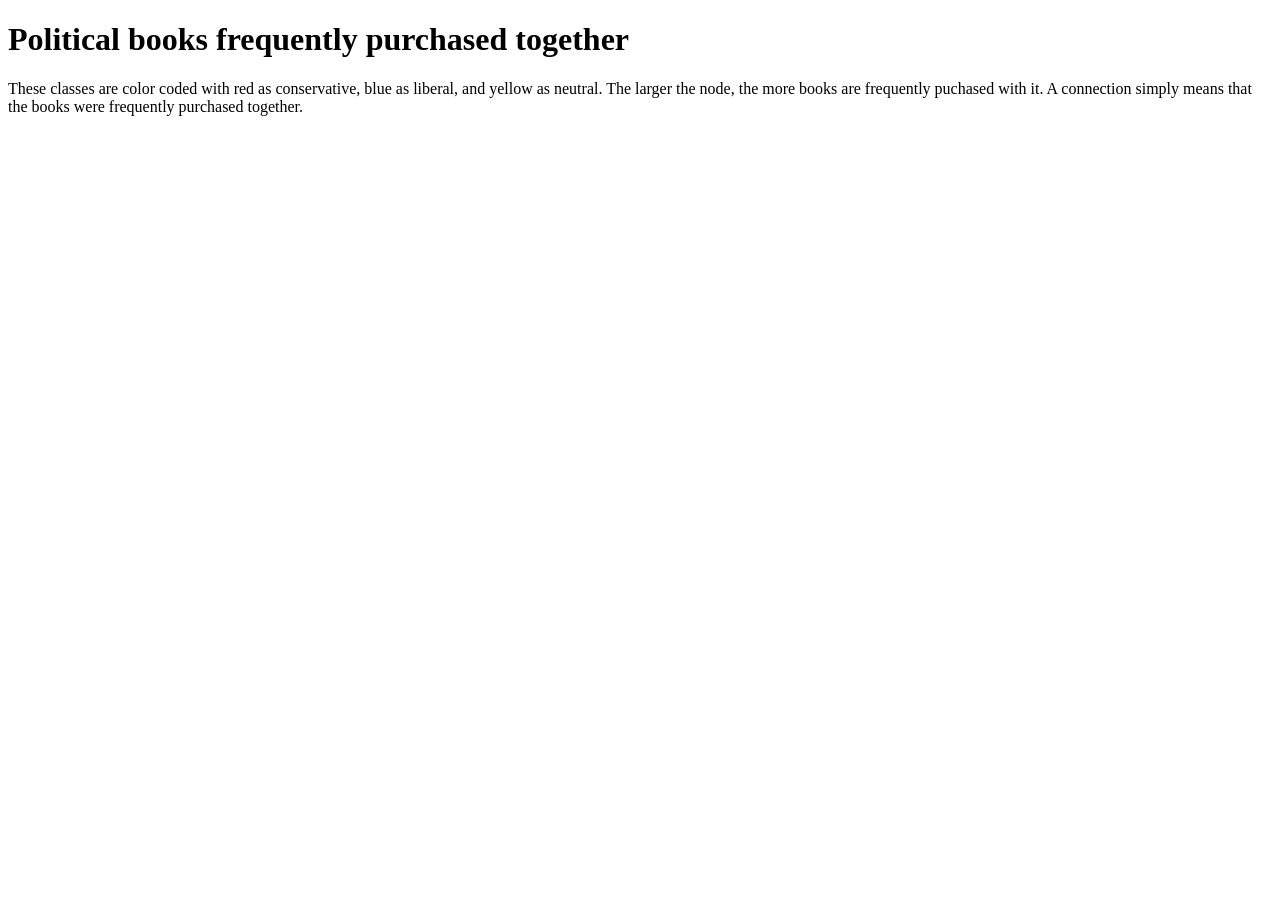
<file: HW2/1/index.html>
<!-- Idea from: http://bl.ocks.org/ccmcc/5182685 -->

<!DOCTYPE html>
<meta charset="utf-8">
<style>

.link {
  stroke: #999;
  stroke-opacity: .6;
}

.node {
  stroke: #fff;
  stroke-width: .5px;
}

.node text {
  pointer-events: none;
  font: 15px sans-serif;
  font-weight: bolder;
}

/* 3 class colors: Red: Conservative, Blue: Liberal, Yellow: Neutral */
.node.c {
  fill: red;
  stroke-opacity: .3;
  stroke-width: 4;
}

.node.l {
  fill: blue;
  stroke-opacity: .3;
  stroke-width: 4;
}

.node.n {
  fill: yellow;
  stroke-opacity: .3;
  stroke-width: 4;
}

</style>
</style>
<body>
<h1>Political books frequently purchased together</h1>
<p>These classes are color coded with red as conservative, blue as liberal, and yellow as neutral.  The larger the node, the more books are frequently puchased with it.  A connection simply means that the books were frequently purchased together.</p>
<script type="text/javascript" src="http://d3js.org/d3.v3.min.js"></script>
<script>

var linkpath = ("links.csv");
var nodepath = ("nodes.csv");

var // width = 1000,
    width = window.innerWidth,
    // height = 600,
    height = window.innerHeight;

var color = d3.scale.category20();


var svg = d3.select("body").append("svg")
    .attr("width", width)
    .attr("height", height);


// Want to have different labels
// SETTING UP THE FORCE LAYOUT
  var force = d3.layout.force()
  //using width/height from above, but size is mainly det'd by linkDistance and charge
    .size([width, height])
    // how far between nodes
    .linkDistance(80)
    // changes how close nodes will get to each other. Neg is farther apart.
    .charge(-450);


d3.csv(nodepath, function(nodes) {

  var nodelookup = {};
  var nodecollector = {};

   count = 0;
// we want to create a lookup table that will relate the links file and the nodes file
    nodes.forEach(function(row) {
    nodelookup[row.node] = count;

    nodecollector[row.node] = {name: row.node, label: row.n_label, group: row.class, degree: row.degree};
    //console.log(nodecollector)

    //console.log(row.node)
    //console.log(nodelookup)

    count++;
 });

//Get all the links out of of the csv in a way that will match up with the nodes

d3.csv(linkpath, function(linkchecker) {

  var linkcollector = {};
  indexsource = 0;
  indextarget = 0;
    count= 0;
    //console.log(nodelookup['celery'])
    linkchecker.forEach(function(link) {

	linkcollector[count] = {source: nodelookup[link.source], target: nodelookup[link.target] };
    // console.log(linkcollector[count])
	count++
});

//console.log(linkcollector)
var nodes = d3.values(nodecollector);
var links = d3.values(linkcollector);

//console.log(nodes)
//console.log(links)

  // Create the link lines.
  var link = svg.selectAll(".link")
      .data(links)
     .enter().append("line")
     .attr("class", "link");

  // Create the node circles.
  var node = svg.selectAll(".node")
      .data(nodes)
    .enter().append("g")
    .attr("class", "node")
    .call(force.drag);

 //put in little circles to drag & add size
  node.append("circle")
      //.attr("r", 4.5)
      .attr("r", function(d) {return d.degree; })
    .attr("class", function(d) { return "node " + d.group; })
    .call(force.drag);

//add the words
 node.append("text")
      .attr("dx", 12)
      .attr("dy", ".35em")
      .text(function(d) {
            if(d.degree > 10) {     // only label nodes with degree > 10
                return d.label}
            });

//get it going!
 force
      .nodes(nodes)
      .links(links)
      .start();

  force.on("tick", function() {


    link.attr("x1", function(d) { return d.source.x; })
        .attr("y1", function(d) { return d.source.y; })
        .attr("x2", function(d) { return d.target.x; })
        .attr("y2", function(d) { return d.target.y; });

//I think that translate changes all of the x and ys at once instead of one by one?
    node.attr("transform", function(d) { return "translate(" + d.x + "," + d.y + ")"; });

  })


  });
  });

</script>
</file>
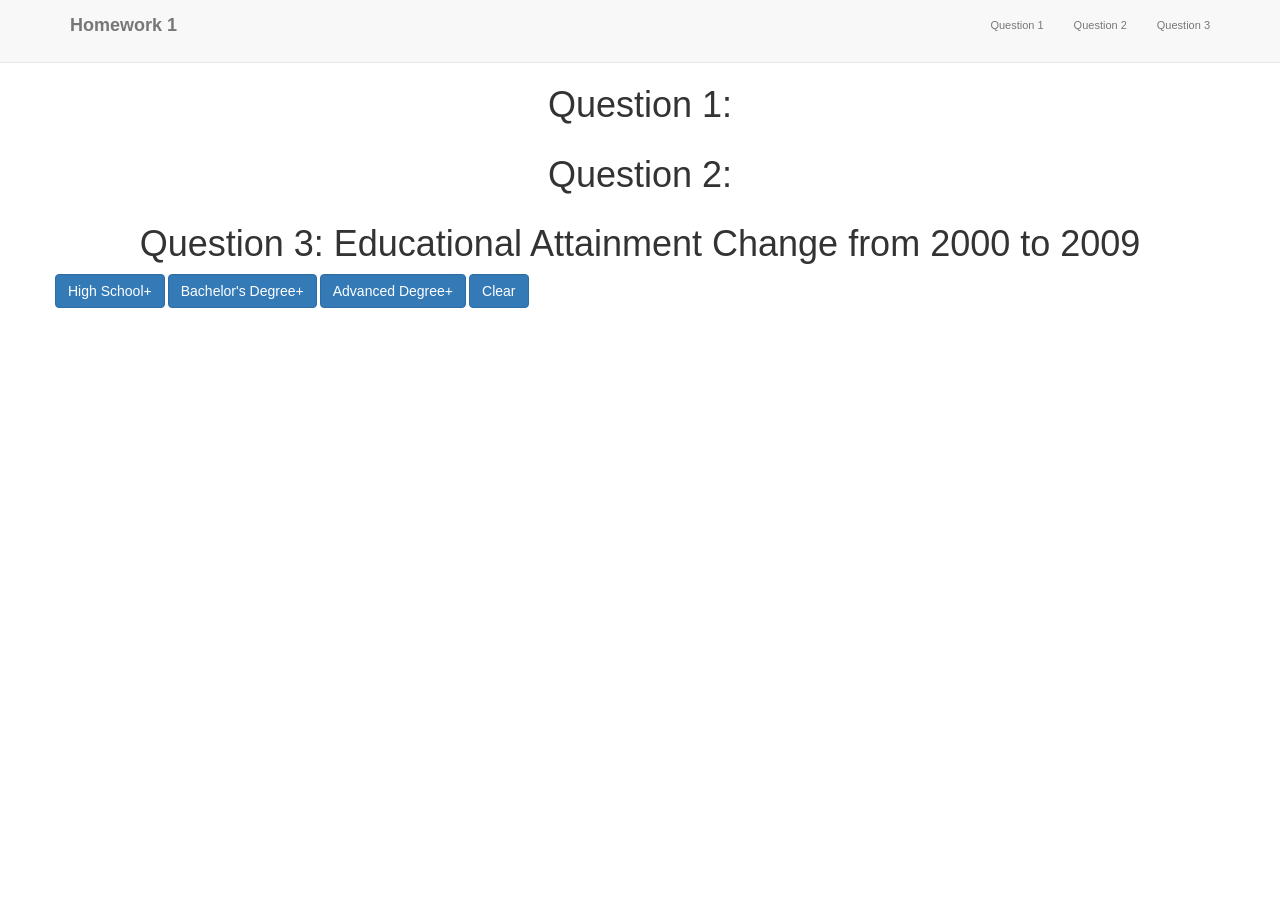
<file: HW1 Final Code/zz_map/maps/index.html>
<!DOCTYPE html>
<html lang="en">
<head>
<meta charset="utf-8">
<script src="https://d3js.org/d3.v4.min.js" type="text/javascript"></script>
<script src="http://ajax.googleapis.com/ajax/libs/jquery/1.8.3/jquery.min.js"></script>
<script src="js/maps.js"  type="text/javascript"></script>
<link rel="stylesheet" href="http://maxcdn.bootstrapcdn.com/bootstrap/3.3.7/css/bootstrap.min.css">
<script src="http://maxcdn.bootstrapcdn.com/bootstrap/3.3.7/js/bootstrap.min.js"></script>
<style type="text/css">

/* Legend Font Style */
body {
	font: 11px sans-serif;
	background-color: #ffffff;
	padding-top: 65px;
}

/* Legend Position Style */
.legend {
	position:absolute;
	left:20px;
	top:30px;
}

.axis text {
	font: 10px sans-serif;
}

.axis line, .axis path {
	fill: none;
	stroke: #000;
	shape-rendering: crispEdges;
}

</style>
<title>Question 3</title>
</head>
<body id="page-top" class="index">
  <div class="containter">
		<!-- Navigation -->
    <nav id="mainNav" class="navbar navbar-default navbar-custom navbar-fixed-top">
		<div class="container">
			<div class="navbar-header page-scroll">
					<button type="button" class="navbar-toggle" data-toggle="collapse" data-target="#bs-example-navbar-collapse-1">
							<span class="sr-only">Toggle navigation</span>Questions<i class="fa fa-bars"></i>
					</button>
						<ul class="list-inline">
							<li><a class="navbar-brand page-scroll" href="#page-top"><strong>Homework 1</strong></a></li>
						</ul>
			</div>
			<!-- Collect the nav links, forms, and other content for toggling -->
			<div class="collapse navbar-collapse" id="bs-example-navbar-collapse-1">
					<ul class="nav navbar-nav navbar-right">
							<li class="hidden">
									<a href="#page-top"></a>
							</li>
							<li>
								<a class="page-scroll" href="#q1">Question 1</a>
							</li>
							<li>
								<a class="page-scroll" href="#q2">Question 2</a>
							</li>
							<li>
								<a class="page-scroll" href="#q3">Question 3</a>
							</li>
					</ul>
			</div>
			<!-- /.navbar-collapse -->
		</div> <!-- Container close-->
		</nav>
		<section id="q1">
			<div class="container">
				<h1 class="text-center">Question 1: </h1>
			</div>
		</section>
		<section id="q2">
			<div class="container">
				<h1 class="text-center">Question 2: </h1>
			</div>
		</section>

		<section id="q3">
			<div class="container">
			<h1 class="text-center">Question 3: Educational Attainment Change from 2000 to 2009</h1>
		    <div class="row">
		      <button id="hs" type="button" class="btn btn-primary">High School+</button>
		      <button id="bs" type="button" class="btn btn-primary">Bachelor's Degree+</button>
		      <button id="adv" type="button" class="btn btn-primary">Advanced Degree+</button>
		      <button id="clear" type="button" class="btn btn-primary">Clear</button>
		    </div>
			</div>
		</section>

  </div> <!-- Main Container -->

</body>
</html>
</file>
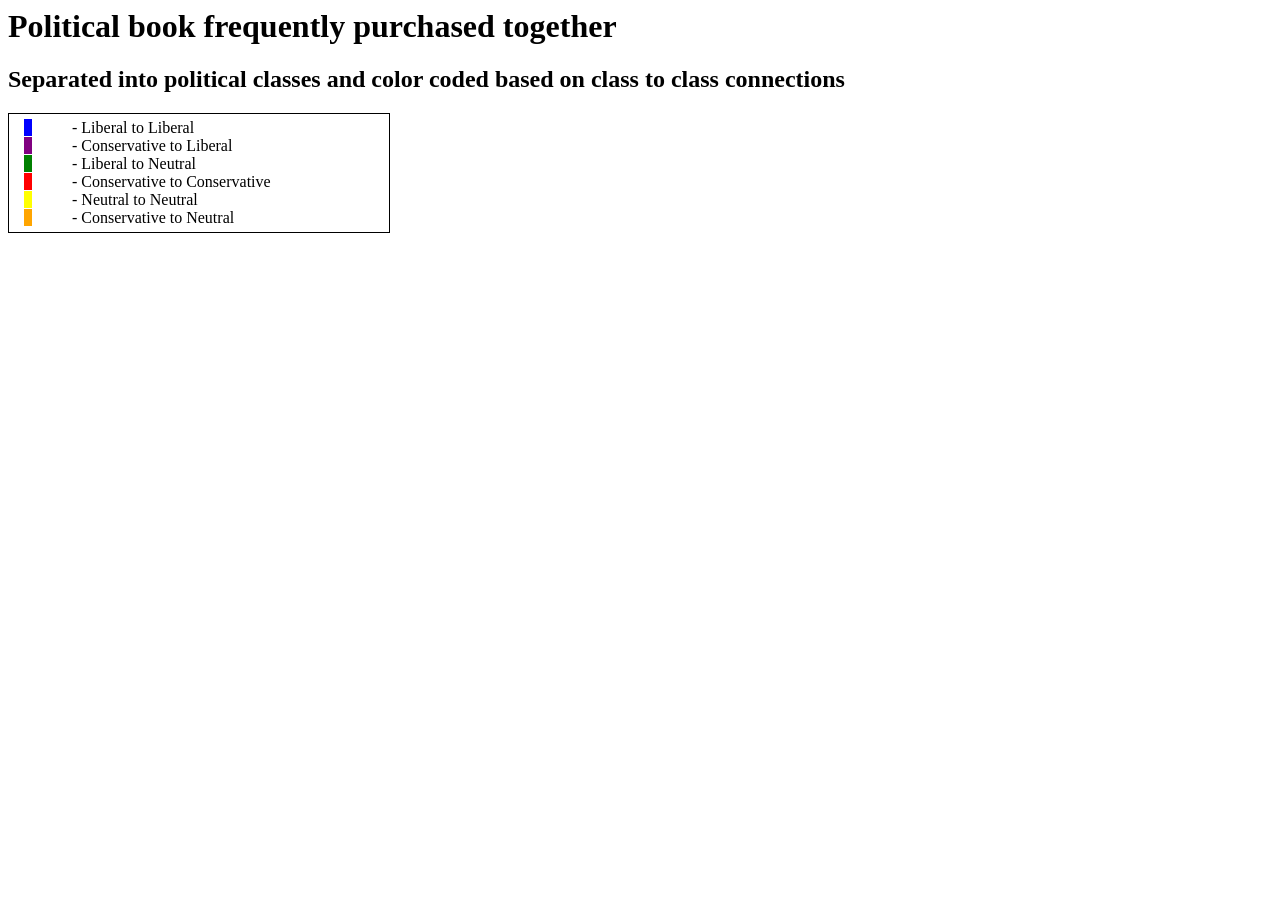
<file: HW2/Final Submitted Code/q2/index.html>
<html xmlns="http://www.w3.org/1999/xhtml">
<head>
  <title>D3 in Action Adjacency Matrix</title>
  <meta charset="utf-8" />
</head>
<script src="http://d3js.org/d3.v3.min.js" charset="utf-8"></script>
<script src="http://d3js.org/queue.v1.min.js" type="text/javascript"></script>
<style>
.tick line {
  shape-rendering: crispEdges;
  stroke: #000;
}
line.minor  {
  stroke: #777;
  stroke-dasharray: 2,2;
}
path.domain {
  fill: none;
  stroke: black;
}
.red {
  color: red;
}
.orange {
  color: orange;
}
.yellow {
  color: yellow;
}
.green {
  color: green;
}
.blue {
  color: blue;
}
.purple {
  color: purple;
}

dl {
    width: 350px;
    background: #fff;
    border: 1px solid #000;
    padding: 5px 15px;

}

dt, dd
{
display: inline;
}
ds
{
background-color: blue;
}

</style>
<body onload="adjacency()">

<h1>Political book frequently purchased together</h1>
<h2>Separated into political classes and color coded based on class to class connections</h2>

<dl>
<dt style="background-color: blue;"> &nbsp   </dt>
<dd> - Liberal to Liberal<br></dd>


<dt style="background-color: purple;"> &nbsp   </dt>
<dd> - Conservative to Liberal<br></dd>

<dt style="background-color: green;"> &nbsp   </dt>
<dd> - Liberal to Neutral<br></dd>

<dt style="background-color: red;"> &nbsp   </dt>
<dd> - Conservative to Conservative<br></dd>



<dt style="background-color: yellow;"> &nbsp   </dt>
<dd> - Neutral to Neutral<br></dd>

<dt style="background-color: orange;"> &nbsp   </dt>
<dd> - Conservative to Neutral<br></dd>

</dl>




<div id="vizcontainer">
<!-- <svg style="width:500px;height:500px;border:1px lightgray solid;" /> -->

</div>
  <footer>
<script>


var // width = 1000,
    width = 2000,
    // height = 600,
    height = 2000;
var color = d3.scale.category20();
var svg = d3.select("body").append("svg")
    .attr("width", width)
    .attr("height", height);
  function adjacency() {
    queue()
    .defer(d3.csv, "nodes.csv")
    .defer(d3.csv, "edges.csv")
    .await(function(error, file1, file2) { createAdjacencyMatrix(file1, file2); });
    function createAdjacencyMatrix(nodes,edges) {
      var edgeHash = {};
      for (x in edges) {
        var id = edges[x].source + "-" + edges[x].target;
        edgeHash[id] = edges[x];
        // console.log(id); // Bush vs. the Beltway-1000 Years for Revenge
      }
      matrix = [];
      //create all possible edges
      for (a in nodes) {
        for (b in nodes) {
          var grid = {id: nodes[a].id + "-" + nodes[b].id, x: b, y: a, weight: 0};
          // console.log(grid)
          if (edgeHash[grid.id]) {
            grid.weight = edgeHash[grid.id].class;
            console.log(grid.weight);
          }
          matrix.push(grid);
        }
      }
      d3.select("svg")
      .append("g")
      .attr("transform", "translate(300,300)")
      .attr("id", "adjacencyG")
      .selectAll("rect")
      .data(matrix)
      .enter()
      .append("rect")
      .attr("width", 10)
      .attr("height", 10)
      .attr("x", function (d) {return d.x * 10})
      .attr("y", function (d) {return d.y * 10})
      .style("stroke", "black")
      .style("stroke-width", "1px")
      .style("fill", "red")
      .style("fill", function (d) {return d.weight})
      .style("fill-opacity", function (d) {return d.weight * .2})
      .on("mouseover", gridOver)
      var scaleSize = nodes.length * 10;
      var nameScale = d3.scale.ordinal().domain(nodes.map(function (el) {return el.id})).rangePoints([0,scaleSize],1);
      xAxis = d3.svg.axis().scale(nameScale).orient("top").tickSize(4);
      yAxis = d3.svg.axis().scale(nameScale).orient("left").tickSize(4);
      d3.select("#adjacencyG").append("g").call(xAxis)
      .selectAll("text")
      .style("text-anchor", "end")
	  .style("font-size", "60%")
      .attr("transform", "translate(-5,-3) rotate(55)");
      d3.select("#adjacencyG").append("g").call(yAxis)
	  .style("font-size", "60%");
      function gridOver(d,i) {
        d3.selectAll("rect").style("stroke-width", function (p) {return p.x == d.x || p.y == d.y ? "3px" : "1px"})
      }
    }
  }
  </script>
  </footer>
</body>
</html>
</file>
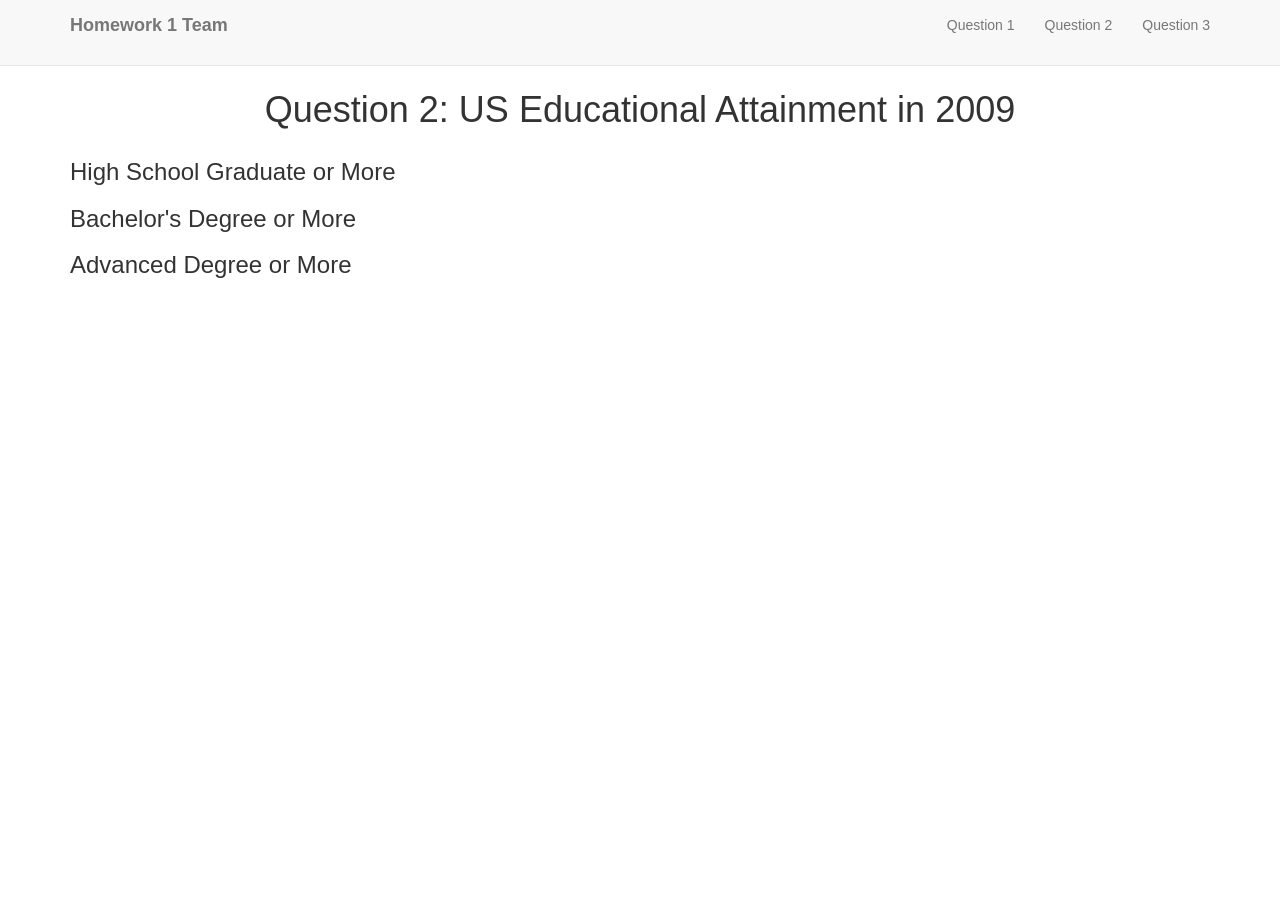
<file: HW1 Final Code/q2.html>
<!DOCTYPE html>
<html lang="en">
<head>
<meta charset="utf-8">
<script src="//d3js.org/d3.v3.min.js" type="text/javascript"></script>
<script src="http://labratrevenge.com/d3-tip/javascripts/d3.tip.v0.6.3.js"></script>

<!-- <script src="js/d3.legend.js"></script> -->
<link rel="stylesheet" href="http://maxcdn.bootstrapcdn.com/bootstrap/3.3.7/css/bootstrap.min.css">
<script src="http://maxcdn.bootstrapcdn.com/bootstrap/3.3.7/js/bootstrap.min.js"></script>
<style type="text/css">

/* Legend Font Style */
			#barChart1 .bar {
				fill: steelblue;
			}

			#barChart1 .bar:hover {
				fill: brown;
			}

			#barChart2 .bar {
				fill: green;
			}

			#barChart2 .bar:hover {
				fill: brown;
			}
			.axis{
				font: 10px sans-serif;
			}

			#barChart3 .bar {
				fill: red;
			}

			#barChart3 .bar:hover {
				fill: brown;
			}

			.axis path,
			.axis line {
				fill: none;
				stroke: #000;
				shape-rendering: crispEdges;
			}

			.x.axis path{
				display: none;
			}

			.d3-tip {
			  line-height: 1;
			  font-weight: bold;
			  padding: 12px;
			  background: rgba(0, 0, 0, 0.8);
			  color: #fff;
			  border-radius: 2px;
			}

			/* Creates a small triangle extender for the tooltip */
			.d3-tip:after {
			  box-sizing: border-box;
			  display: inline;
			  font-size: 10px;
			  width: 100%;
			  line-height: 1;
			  color: rgba(0, 0, 0, 0.8);
			  content: "\25BC";
			  position: absolute;
			  text-align: center;
			}

			/* Style northward tooltips differently */
			.d3-tip.n:after {
			  margin: -1px 0 0 0;
			  top: 100%;
				left: 0;
			}

</style>
<script>
function barChart() {
var margin = {top: 100, right: 20, bottom: 30, left: 40},
width = 960 - margin.left - margin.right,
height = 500 - margin.top - margin.bottom;

//https://github.com/mbostock/d3/wiki/Ordinal-Scales#ordinal_rangeRoundBands
var x = d3.scale.ordinal()
.rangeRoundBands([0, width], .1);
//https://github.com/mbostock/d3/wiki/Quantitative-Scales#linear_range
var y = d3.scale.linear()
.range([height,0]);

//https://github.com/mbostock/d3/wiki/SVG-Axes#_axis
var xAxis = d3.svg.axis()
.scale(x)
.orient("bottom");
//https://github.com/mbostock/d3/wiki/SVG-Axes#_axis
var yAxis = d3.svg.axis()
.scale(y)
.orient("left")
.ticks(10, "%");


var tipHS = d3.tip()
.attr("class", "d3-tip")
.offset([-10,0])
.html(function(d){
	return Math.round(d.HS * 1000)/10 + "%";
});

var tipBD = d3.tip()
.attr("class", "d3-tip")
.offset([-10,0])
.html(function(d){
	return Math.round(d.BD * 1000)/10 + "%";
});

var tipAD = d3.tip()
.attr("class", "d3-tip")
.offset([-10,0])
.html(function(d){
	return Math.round(d.AD * 1000)/10 + "%";
});

var svg = d3.select("div#barChart1").append("svg")
.attr("width", width + margin.left + margin.right)
.attr("height", height + margin.top + margin.bottom)
.append("g")
	.attr("transform", "translate(" + margin.left + "," + margin.top + ")");

svg.call(tipHS);


d3.tsv("q2/data/2009.tsv", type, function(error, data) {
x.domain(data.map(function(d) { return d.PostalCode; }));
y.domain([0, d3.max(data, function(d) { return d.HS; })]);

svg.append("g")
	.attr("class", "x axis")
	.attr("transform", "translate(0," + height + ")")
	.call(xAxis);

// Appends a label to the x-axis
svg.append("text")
    .attr("class", "x label")
    .attr("text-anchor", "end")
    .attr("x", width)
    .attr("y", height + 30)
    .text("States");

svg.append("g")
	.attr("class", "y axis")
	.call(yAxis)
	.append("text")
		.attr("transform", "rotate(-90)")
		.attr("y", 6)
		.attr("dy", ".71em")
		.style("text-anchor", "end")
		.text("HS+ %");

svg.selectAll(".bar").data(data).enter()
	.append("rect")
	.attr("class", "bar")
	.attr("x", function(d) { return x(d.PostalCode); })
	.attr("width", x.rangeBand())
	.attr("y", function(d) { return y(d.HS); })
	.attr("height", function(d) { return height - y(d.HS); })
	.on("mouseover", tipHS.show)
	.on("mouseout", tipHS.hide);

});

//BAR CHART 2

var svg2 = d3.select("div#barChart2").append("svg")
.attr("width", width + margin.left + margin.right)
.attr("height", height + margin.top + margin.bottom)
.append("g")
	.attr("transform", "translate(" + margin.left + "," + margin.top + ")");

svg2.call(tipBD);

d3.tsv("q2/data/2009.tsv", type, function(error, data) {
x.domain(data.map(function(d) { return d.PostalCode; }));
y.domain([0, d3.max(data, function(d) { return d.HS; })]);

svg2.append("g")
	.attr("class", "x axis")
	.attr("transform", "translate(0," + height + ")")
	.call(xAxis);

// Appends a label to the x-axis
svg2.append("text")
    .attr("class", "x label")
    .attr("text-anchor", "end")
    .attr("x", width)
    .attr("y", height + 30)
    .text("States");

svg2.append("g")
	.attr("class", "y axis")
	.call(yAxis)
	.append("text")
		.attr("transform", "rotate(-90)")
		.attr("y", 6)
		.attr("dy", ".71em")
		.style("text-anchor", "end")
		.text("BD+ %");

svg2.selectAll(".bar").data(data).enter()
	.append("rect")
	.attr("class", "bar")
	.attr("x", function(d) { return x(d.PostalCode); })
	.attr("width", x.rangeBand())
	.attr("y", function(d) { return y(d.BD); })
	.attr("height", function(d) { return height - y(d.BD); })
	.on("mouseover", tipBD.show)
	.on("mouseout", tipBD.hide);

});

// BAR CHART 3

var svg3 = d3.select("div#barChart3").append("svg")
.attr("width", width + margin.left + margin.right)
.attr("height", height + margin.top + margin.bottom)
.append("g")
	.attr("transform", "translate(" + margin.left + "," + margin.top + ")");

svg3.call(tipAD);



d3.tsv("q2/data/2009.tsv", type, function(error, data) {
x.domain(data.map(function(d) { return d.PostalCode; }));
y.domain([0, d3.max(data, function(d) { return d.HS; })]);

svg3.append("g")
	.attr("class", "x axis")
	.attr("transform", "translate(0," + height + ")")
	.call(xAxis);

// Appends a label to the x-axis
svg3.append("text")
    .attr("class", "x label")
    .attr("text-anchor", "end")
    .attr("x", width)
    .attr("y", height + 30)
    .text("States");

svg3.append("g")
	.attr("class", "y axis")
	.call(yAxis)
	.append("text")
		.attr("transform", "rotate(-90)")
		.attr("y", 6)
		.attr("dy", ".71em")
		.style("text-anchor", "end")
		.text("AD+ %");



svg3.selectAll(".bar").data(data).enter()
	.append("rect")
	.attr("class", "bar")
	.attr("x", function(d) { return x(d.PostalCode); })
	.attr("width", x.rangeBand())
	.attr("y", function(d) { return y(d.AD); })
	.attr("height", function(d) { return height - y(d.AD); })
	.on("mouseover", tipAD.show)
	.on("mouseout", tipAD.hide);

});

function type(d) {
d.HS = +d.HS;
d.BD = +d.BD;
d.AD = +d.AD;
return d;
}

}

</script>
<title>Question 2: </title>
</head>
<body id="page-top" class="index" onload="barChart()">
	<h1 class="text-center">Question 2</h1>
  <div class="containter">
		<!-- Navigation -->
    <nav id="mainNav" class="navbar navbar-default navbar-custom navbar-fixed-top">
		<div class="container">
			<div class="navbar-header page-scroll">
					<button type="button" class="navbar-toggle" data-toggle="collapse" data-target="#bs-example-navbar-collapse-1">
							<span class="sr-only">Toggle navigation</span>Questions<i class="fa fa-bars"></i>
					</button>
						<ul class="list-inline">
							<li><a class="navbar-brand page-scroll" href="index.html"><strong>Homework 1 Team</strong></a></li>
						</ul>
			</div>
			<!-- Collect the nav links, forms, and other content for toggling -->
			<div class="collapse navbar-collapse" id="bs-example-navbar-collapse-1">
					<ul class="nav navbar-nav navbar-right">
							<li class="hidden">
									<a href="#page-top"></a>
							</li>
							<li>
								<a class="page-scroll" href="q1.html">Question 1</a>
							</li>
							<li>
								<a class="page-scroll" href="q2.html">Question 2</a>
							</li>
							<li>
								<a class="page-scroll" href="q3.html">Question 3</a>
							</li>
					</ul>
			</div>
			<!-- /.navbar-collapse -->
		</div> <!-- Container close-->
		</nav>

		<section id="q3">
			<div class="container">
			<h1 class="text-center">Question 2: US Educational Attainment in 2009</h1>
		    <div class="row">
					<div class="col-md-6">
					<div id="barChart1">
						<h3>High School Graduate or More</h3>
					</div>
					<div id="barChart2">
						<h3>Bachelor's Degree or More</h3>
					</div>
					<div id="barChart3">
						<h3>Advanced Degree or More</h3>
					</div>
				</div>
		    </div>
			</div>
		</section>

  </div> <!-- Main Container -->

</body>
</html>
</file>
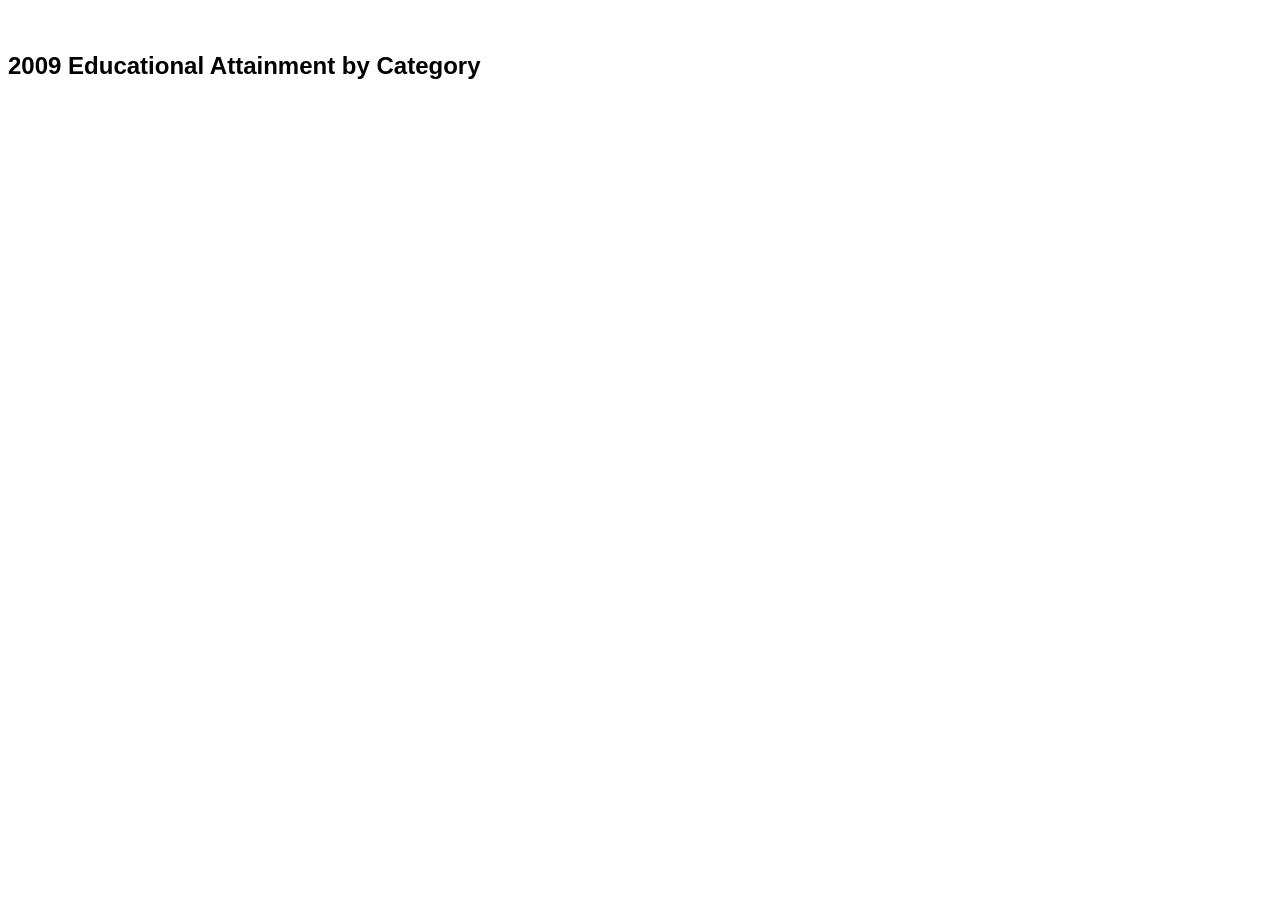
<file: HW1 Final Code/q2/bob_hw1b.html>
<html>
	<head>
		<title>Bar Chart</title>
		<script src="http://d3js.org/d3.v3.min.js"></script>
		<script src="http://labratrevenge.com/d3-tip/javascripts/d3.tip.v0.6.3.js"></script>
		<style>

		#barChart .bar {
			fill: steelblue;
		}

		#barChart .bar:hover {
			fill: brown;
		}

		#barChart2 .bar {
			fill: green;
		}

		#barChart2 .bar:hover {
			fill: brown;
		}

		#barChart3 .bar {
			fill: red;
		}

		#barChart3 .bar:hover {
			fill: brown;
		}

		.axis {
			font: 10px sans-serif;
		}

		.axis path,
		.axis line {
			fill: none;
			stroke: #000;
			shape-rendering: crispEdges;
		}

		.x.axis path {
			display: none;
		}

		body {
			font: 12px sans-serif;
		}

		.d3-tip {
		  line-height: 1;
		  font-weight: bold;
		  padding: 12px;
		  background: rgba(0, 0, 0, 0.8);
		  color: #fff;
		  border-radius: 2px;
		}

		/* Creates a small triangle extender for the tooltip */
		.d3-tip:after {
		  box-sizing: border-box;
		  display: inline;
		  font-size: 10px;
		  width: 100%;
		  line-height: 1;
		  color: rgba(0, 0, 0, 0.8);
		  content: "\25BC";
		  position: absolute;
		  text-align: center;
		}

		/* Style northward tooltips differently */
		.d3-tip.n:after {
		  margin: -1px 0 0 0;
		  top: 100%;
		  left: 0;
		}

		</style>
		<script>
		// Define the div for the tooltip
		var div = d3.select("body").append("div")
		    .attr("class", "tooltip")
		    .style("opacity", 100);

		function barChart() {
		var margin = {top: 40, right: 20, bottom: 30, left: 40},
			width = 960 - margin.left - margin.right,
			height = 500 - margin.top - margin.bottom;

		//https://github.com/mbostock/d3/wiki/Ordinal-Scales#ordinal_rangeRoundBands
		var x = d3.scale.ordinal()
			.rangeRoundBands([0, width], .1);
		//https://github.com/mbostock/d3/wiki/Quantitative-Scales#linear_range
		var y = d3.scale.linear()
			.range([height, 0]);

		//https://github.com/mbostock/d3/wiki/SVG-Axes#_axis
		var xAxis = d3.svg.axis()
			.scale(x)
			.orient("bottom");
		//https://github.com/mbostock/d3/wiki/SVG-Axes#_axis
		var yAxis = d3.svg.axis()
			.scale(y)
			.orient("left")
			.ticks(10, "%");

		var tip = d3.tip()
  		.attr('class', 'd3-tip')
  		.offset([-10, 0])
  		.html(function(d) {
    		return "<strong>Frequency:</strong> <span style='color:red'>" + d.HS + "</span>";
  		});

		var tip2 = d3.tip()
	  	.attr('class', 'd3-tip')
	  	.offset([-10, 0])
	  	.html(function(d) {
	    	return "<strong>Frequency:</strong> <span style='color:red'>" + d.BD + "</span>";
	  	});

		var tip3 = d3.tip()
			.attr('class', 'd3-tip')
			.offset([-10, 0])
			.html(function(d) {
				return "<strong>Frequency:</strong> <span style='color:red'>" + d.AD + "</span>";
			});

		var svg = d3.select("div#barChart").append("svg")
			.attr("width", width + margin.left + margin.right)
			.attr("height", height + margin.top + margin.bottom)
			.append("g")
				.attr("transform", "translate(" + margin.left + "," + margin.top + ")");

		svg.call(tip);

		d3.tsv("data/2009.tsv", type, function(error, data) {
			x.domain(data.map(function(d) { return d.PostalCode; }));
			y.domain([0, d3.max(data, function(d) { return d.HS; })]);

			svg.append("g")
				.attr("class", "x axis")
				.attr("transform", "translate(0," + height + ")")
				.call(xAxis);

			svg.append("g")
				.attr("class", "y axis")
				.call(yAxis)
				.append("text")
					.attr("transform", "rotate(-90)")
					.attr("y", 6)
					.attr("dy", ".71em")
					.style("text-anchor", "end")
					.text("Frequency");

			svg.selectAll(".bar").data(data).enter()
				.append("rect")
				.attr("class", "bar")
				.attr("x", function(d) { return x(d.PostalCode); })
				.attr("width", x.rangeBand())
				.attr("y", function(d) { return y(d.HS); })
				.attr("height", function(d) { return height - y(d.HS); })
				.on('mouseover', tip.show)
				.on('mouseout', tip.hide);

		});

		var svg2 = d3.select("div#barChart2").append("svg")
			.attr("width", width + margin.left + margin.right)
			.attr("height", height + margin.top + margin.bottom)
			.append("g")
				.attr("transform", "translate(" + margin.left + "," + margin.top + ")");

		svg2.call(tip2);

		d3.tsv("data/2009.tsv", type, function(error, data) {
			x.domain(data.map(function(d) { return d.PostalCode; }));
			y.domain([0, d3.max(data, function(d) { return d.HS; })]);

			svg2.append("g")
				.attr("class", "x axis")
				.attr("transform", "translate(0," + height + ")")
				.call(xAxis);

			svg2.append("g")
				.attr("class", "y axis")
				.call(yAxis)
				.append("text")
					.attr("transform", "rotate(-90)")
					.attr("y", 6)
					.attr("dy", ".71em")
					.style("text-anchor", "end")
					.text("Frequency");

			svg2.selectAll(".bar").data(data).enter()
				.append("rect")
				.attr("class", "bar")
				.attr("x", function(d) { return x(d.PostalCode); })
				.attr("width", x.rangeBand())
				.attr("y", function(d) { return y(d.BD); })
				.attr("height", function(d) { return height - y(d.BD); })
				.on('mouseover', tip.show)
				.on('mouseout', tip.hide);

		});

		var svg3 = d3.select("div#barChart3").append("svg")
			.attr("width", width + margin.left + margin.right)
			.attr("height", height + margin.top + margin.bottom)
			.append("g")
				.attr("transform", "translate(" + margin.left + "," + margin.top + ")");

		svg3.call(tip3);

		d3.tsv("data/2009.tsv", type, function(error, data) {
			x.domain(data.map(function(d) { return d.PostalCode; }));
			y.domain([0, d3.max(data, function(d) { return d.HS; })]);

			svg3.append("g")
				.attr("class", "x axis")
				.attr("transform", "translate(0," + height + ")")
				.call(xAxis);

			svg3.append("g")
				.attr("class", "y axis")
				.call(yAxis)
				.append("text")
					.attr("transform", "rotate(-90)")
					.attr("y", 6)
					.attr("dy", ".71em")
					.style("text-anchor", "end")
					.text("Frequency");

			svg3.selectAll(".bar").data(data).enter()
				.append("rect")
				.attr("class", "bar")
				.attr("x", function(d) { return x(d.PostalCode); })
				.attr("width", x.rangeBand())
				.attr("y", function(d) { return y(d.AD); })
				.attr("height", function(d) { return height - y(d.AD); })
				.on('mouseover', tip.show)
				.on('mouseout', tip.hide);

		});
/* Title */
		  svg.append("text")
		    .attr("x", (width / 2))
	      .attr("y", -10)
				.attr("text-anchor", "middle")
	      .style("font-size", 16)
		    .text("High School Graduate or More");

			svg2.append("text")
				.attr("x", (width / 2))
				.attr("y", 0)
				.attr("text-anchor", "middle")
				.style("font-size", 16)
				.text("Bachelor's Degree or More");

			svg3.append("text")
				.attr("x", (width / 2))
				.attr("y", 0)
				.attr("text-anchor", "middle")
				.style("font-size", 16)
				.text("Advanced Degree or More");

		function type(d) {
			d.HS = +d.HS;
			d.BD = +d.BD;
			d.AD = +d.AD;
			return d;
		}
		}
		</script>
	<title>Question 2</title>
	</head>
	<body onload="barChart()">
		<br></br>
		<h1>2009 Educational Attainment by Category</h1>
		<div id="barChart"></div>
		<div id="barChart2"></div>
		<div id="barChart3"></div>
	</body>
</html>
</file>
